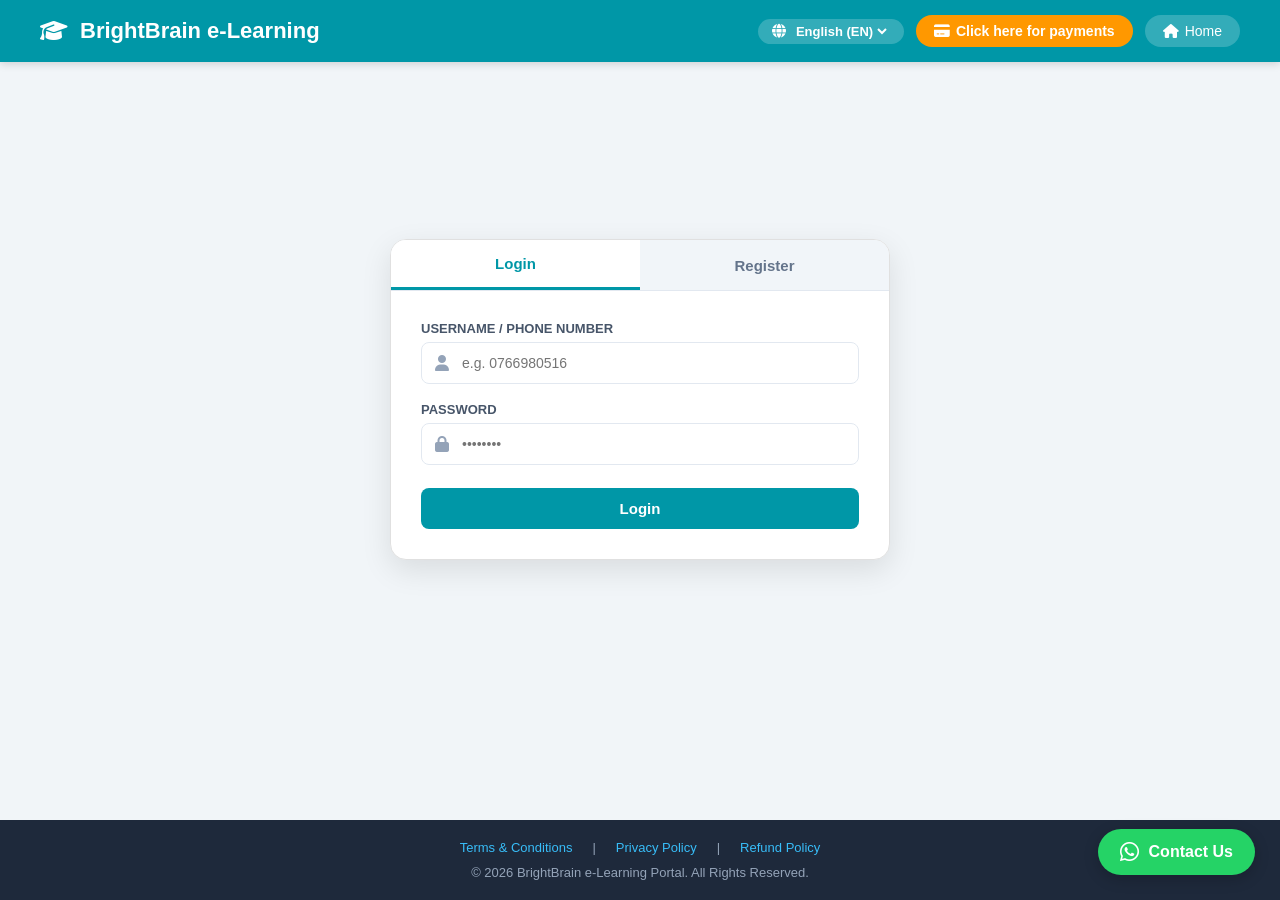
<file: index.html>
<!DOCTYPE html>
<html lang="en">
<head>
    <meta charset="UTF-8">
    <meta name="viewport" content="width=device-width, initial-scale=1.0">
    <title>BrightBrain Learning Management Portal</title>
    <link rel="stylesheet" href="https://cdnjs.cloudflare.com/ajax/libs/font-awesome/6.4.0/css/all.min.css">
    <style>
        :root {
            --primary: #0097a7;
            --primary-dark: #006978;
            --bg-light: #f0f4f8;
            --card-bg: #ffffff;
            --text: #2c3e50;
            --accent: #ff9800;
        }

        * { margin: 0; padding: 0; box-sizing: border-box; font-family: 'Segoe UI', Tahoma, Geneva, Verdana, sans-serif; }
        body { color: var(--text); min-height: 100vh; position: relative; overflow-x: hidden; display: flex; flex-direction: column; width: 100%; }

        /* Full Screen Background Educational Slideshow */
        .bg-slideshow {
            position: fixed;
            top: 0;
            left: 0;
            width: 100vw;
            height: 100vh;
            z-index: -2;
            background-size: cover;
            background-position: center;
            background-repeat: no-repeat;
            transition: background-image 1.2s ease-in-out;
        }
        .bg-overlay {
            position: fixed;
            top: 0;
            left: 0;
            width: 100vw;
            height: 100vh;
            z-index: -1;
            background: rgba(240, 244, 248, 0.88);
        }

        @keyframes pulse-blink {
            0% { transform: scale(1); opacity: 1; }
            50% { transform: scale(1.15); opacity: 0.7; }
            100% { transform: scale(1); opacity: 1; }
        }

        .blink-icon {
            animation: pulse-blink 1.8s infinite ease-in-out;
            display: inline-block;
        }

        /* Full Width Header / Navbar */
        header { 
            background-color: var(--primary); 
            color: white; 
            padding: 15px 40px; 
            display: flex; 
            justify-content: space-between; 
            align-items: center; 
            box-shadow: 0 2px 8px rgba(0,0,0,0.15); 
            flex-wrap: wrap; 
            gap: 15px; 
            z-index: 10; 
            position: relative; 
            width: 100%;
        }
        .logo-title { display: flex; align-items: center; gap: 12px; font-size: 22px; font-weight: bold; cursor: pointer; }
        .nav-actions { display: flex; gap: 12px; align-items: center; flex-wrap: wrap; }
        .btn-header { background: rgba(255,255,255,0.2); border: none; color: white; padding: 8px 18px; border-radius: 20px; cursor: pointer; font-size: 14px; text-decoration: none; display: inline-flex; align-items: center; gap: 6px; }
        .btn-header:hover { background: rgba(255,255,255,0.3); }
        .btn-header-pay { background: #ff9800; color: white; font-weight: bold; }
        .btn-header-pay:hover { background: #e68a00; }

        .lang-select-wrap {
            background: rgba(255,255,255,0.2);
            padding: 4px 14px;
            border-radius: 20px;
            display: inline-flex;
            align-items: center;
            gap: 6px;
            color: white;
            font-size: 14px;
        }
        .lang-select-wrap select {
            background: transparent;
            border: none;
            color: white;
            font-weight: bold;
            font-size: 13px;
            outline: none;
            cursor: pointer;
        }
        .lang-select-wrap select option {
            color: #2c3e50;
            background: white;
        }

        .whatsapp-float {
            position: fixed;
            bottom: 25px;
            right: 25px;
            background-color: #25d366;
            color: #fff;
            border-radius: 50px;
            padding: 12px 22px;
            font-weight: bold;
            display: flex;
            align-items: center;
            gap: 10px;
            box-shadow: 0 4px 15px rgba(0,0,0,0.2);
            text-decoration: none;
            z-index: 1000;
            transition: transform 0.2s;
        }
        .whatsapp-float:hover { transform: scale(1.05); }

        .container { 
            width: 100%; 
            max-width: 100%; 
            margin: 30px 0; 
            padding: 0 40px; 
            flex: 1; 
        }
        .section-title { font-size: 24px; font-weight: bold; margin-bottom: 20px; text-align: center; color: var(--primary-dark); }

        .auth-wrapper { display: flex; justify-content: center; align-items: center; min-height: 75vh; padding: 20px; width: 100%; }
        .auth-card { background: white; width: 100%; max-width: 500px; border-radius: 16px; box-shadow: 0 10px 30px rgba(0,0,0,0.1); border: 1px solid #e0e0e0; overflow: hidden; }
        .auth-tabs { display: flex; background: #f1f5f9; border-bottom: 1px solid #e2e8f0; }
        .auth-tab-btn { flex: 1; padding: 15px; border: none; background: none; font-size: 15px; font-weight: bold; color: #64748b; cursor: pointer; }
        .auth-tab-btn.active { color: var(--primary); background: white; border-bottom: 3px solid var(--primary); }
        .auth-body { padding: 30px; }
        .form-group { margin-bottom: 18px; }
        .form-group label { display: block; font-size: 13px; font-weight: bold; margin-bottom: 6px; color: #475569; }
        .input-wrap { position: relative; }
        .input-wrap i { position: absolute; left: 14px; top: 50%; transform: translateY(-50%); color: #94a3b8; }
        .input-wrap input, .input-wrap select { width: 100%; padding: 12px 14px 12px 40px; border: 1.5px solid #e2e8f0; border-radius: 8px; outline: none; font-size: 14px; background: #fff; }
        .btn-auth { width: 100%; padding: 12px; background: var(--primary); color: white; border: none; border-radius: 8px; font-size: 15px; font-weight: bold; cursor: pointer; margin-top: 5px; }
        .btn-auth:hover { background: var(--primary-dark); }

        .payment-card { background: white; width: 100%; max-width: 650px; margin: 20px auto; padding: 35px; border-radius: 16px; box-shadow: 0 10px 30px rgba(0,0,0,0.1); border: 1px solid #e0e0e0; }
        .fee-badge { background: #e0f2f1; color: var(--primary-dark); padding: 14px; border-radius: 8px; font-size: 18px; font-weight: bold; text-align: center; margin: 15px 0; border: 1px dashed var(--primary); }
        .payment-methods { display: flex; gap: 15px; margin-top: 15px; }
        .pay-option-btn { flex: 1; padding: 15px; border: 1.5px solid #cbd5e1; border-radius: 8px; background: #f8fafc; cursor: pointer; text-align: center; font-weight: bold; font-size: 14px; color: #334155; }
        .pay-option-btn.selected { border-color: var(--primary); background: #e0f7fa; color: var(--primary-dark); }

        .policy-modal { background: white; width: 100%; max-width: 1200px; margin: 20px auto; padding: 40px; border-radius: 16px; box-shadow: 0 10px 30px rgba(0,0,0,0.1); border: 1px solid #e0e0e0; }
        .policy-modal h2 { color: var(--primary-dark); margin-bottom: 15px; border-bottom: 2px solid var(--primary); padding-bottom: 8px; }
        .policy-modal h3 { color: #334155; margin-top: 20px; margin-bottom: 8px; font-size: 16px; }
        .policy-modal p, .policy-modal ul { font-size: 14px; line-height: 1.6; color: #475569; margin-bottom: 12px; }
        .policy-modal ul { padding-left: 20px; }

        .grade-group { margin-bottom: 35px; background: white; padding: 30px; border-radius: 12px; box-shadow: 0 4px 12px rgba(0,0,0,0.05); }
        .grade-grid { display: grid; grid-template-columns: repeat(auto-fill, minmax(120px, 1fr)); gap: 15px; }
        .grade-card { background: #fafafa; border: 1.5px solid #e0e0e0; border-radius: 10px; padding: 20px 10px; text-align: center; cursor: pointer; transition: all 0.25s; }
        .grade-card:hover { border-color: var(--primary); transform: translateY(-4px); box-shadow: 0 6px 15px rgba(0,151,167,0.2); }
        .grade-card i { font-size: 32px; color: var(--primary); margin-bottom: 10px; display: block; }
        .grade-card span { font-size: 15px; font-weight: 600; }

        .breadcrumb { display: flex; align-items: center; gap: 8px; margin-bottom: 20px; font-size: 14px; color: #666; background: white; padding: 15px 25px; border-radius: 8px; box-shadow: 0 2px 6px rgba(0,0,0,0.05); }
        .breadcrumb a { color: var(--primary); text-decoration: none; font-weight: 600; cursor: pointer; }

        .search-bar-container { margin-bottom: 25px; display: flex; gap: 15px; justify-content: space-between; }
        .search-input-wrap { flex: 1; position: relative; }
        .search-input-wrap i { position: absolute; left: 15px; top: 50%; transform: translateY(-50%); color: #888; }
        .search-input-wrap input { width: 100%; padding: 12px 12px 12px 42px; border: 1px solid #ccc; border-radius: 8px; outline: none; font-size: 14px; }
        
        .subject-grid { display: grid; grid-template-columns: repeat(auto-fill, minmax(280px, 1fr)); gap: 20px; }
        .subject-card { background: white; border-radius: 12px; overflow: hidden; box-shadow: 0 4px 12px rgba(0,0,0,0.08); transition: transform 0.2s, box-shadow 0.2s; cursor: pointer; border: 1px solid #eee; }
        .subject-card:hover { transform: translateY(-5px); box-shadow: 0 8px 20px rgba(0,0,0,0.12); }
        .subject-card-banner { height: 120px; background: linear-gradient(135deg, #0097a7, #00d4b8); display: flex; align-items: center; justify-content: center; color: white; position: relative; }
        .subject-card-banner i { font-size: 50px; opacity: 0.9; }
        .subject-card-body { padding: 18px; }
        .subject-card-body h3 { font-size: 17px; margin-bottom: 8px; color: #2c3e50; }
        .subject-card-body p { font-size: 13px; color: #7f8c8d; }

        .course-layout { display: flex; gap: 25px; align-items: flex-start; width: 100%; }
        .sidebar { width: 300px; background: white; border-radius: 10px; padding: 20px; box-shadow: 0 4px 12px rgba(0,0,0,0.08); }
        .sidebar h4 { font-size: 16px; margin-bottom: 15px; border-bottom: 2px solid var(--primary); padding-bottom: 6px; }
        .sidebar-menu { list-style: none; }
        .sidebar-menu li { padding: 12px 14px; border-radius: 6px; font-size: 14px; color: #555; cursor: pointer; margin-bottom: 6px; display: flex; align-items: center; gap: 10px; }
        .sidebar-menu li:hover, .sidebar-menu li.active { background: #e0f7fa; color: var(--primary-dark); font-weight: 600; }

        .content-area { flex: 1; background: white; border-radius: 10px; padding: 30px; box-shadow: 0 4px 12px rgba(0,0,0,0.08); }
        .course-banner { background: linear-gradient(135deg, #00838f, #00acc1); color: white; padding: 30px; border-radius: 8px; margin-bottom: 20px; display: flex; justify-content: space-between; align-items: center; }
        .course-banner h2 { font-size: 26px; }
        .content-section { margin-top: 25px; }
        .content-section h3 { font-size: 17px; padding: 10px 14px; background: #eceff1; border-left: 4px solid var(--primary); margin-bottom: 15px; border-radius: 0 6px 6px 0; }
        
        .resource-item { display: flex; align-items: center; justify-content: space-between; padding: 14px 18px; border: 1px solid #e0e0e0; border-radius: 8px; margin-bottom: 12px; background: #fafafa; }
        .resource-item-left { display: flex; align-items: center; gap: 12px; font-size: 15px; }
        .resource-item-left i.fa-file-pdf { color: #e53935; font-size: 22px; }
        .resource-item-left i.fa-bullhorn { color: #f57c00; font-size: 22px; }
        .btn-view { background: var(--primary); color: white; border: none; padding: 8px 16px; border-radius: 6px; font-size: 13px; cursor: pointer; text-decoration: none; }

        footer {
            background-color: #1e293b;
            color: #94a3b8;
            padding: 20px;
            text-align: center;
            font-size: 13px;
            margin-top: auto;
            z-index: 10;
            width: 100%;
        }
        .footer-links {
            display: flex;
            justify-content: center;
            gap: 20px;
            margin-bottom: 10px;
            flex-wrap: wrap;
        }
        .footer-links a {
            color: #38bdf8;
            text-decoration: none;
            font-weight: 500;
            cursor: pointer;
        }
        .footer-links a:hover {
            text-decoration: underline;
        }

        .hidden { display: none !important; }

        @media (max-width: 768px) {
            .course-layout { flex-direction: column; }
            .sidebar { width: 100%; }
            .container { padding: 0 15px; }
            header { padding: 15px 20px; }
        }
    </style>
</head>
<body onclick="playClickSound()">

    <div id="bgSlide" class="bg-slideshow"></div>
    <div class="bg-overlay"></div>

    <header>
        <div class="logo-title" onclick="playClickSound(); showAuthView();">
            <i class="fa-solid fa-graduation-cap blink-icon"></i>
            <span>BrightBrain e-Learning</span>
        </div>
        <div class="nav-actions">
            <div class="lang-select-wrap">
                <i class="fa-solid fa-globe blink-icon"></i>
                <select id="langSelect" onchange="playClickSound(); changeLanguage(this.value)">
                    <option value="si">සිංහල (SI)</option>
                    <option value="en" selected>English (EN)</option>
                </select>
            </div>

            <a href="#" onclick="playClickSound(); showPaymentsView()" class="btn-header btn-header-pay">
                <i class="fa-solid fa-credit-card blink-icon"></i> <span id="txtNavPayments">Click here for payments</span>
            </a>

            <a href="#" onclick="playClickSound(); showGradesView()" class="btn-header">
                <i class="fa-solid fa-house blink-icon"></i> <span id="txtNavHome">Home</span>
            </a>
            
            <a href="#" onclick="playClickSound(); logout()" id="logoutBtn" class="btn-header hidden">
                <i class="fa-solid fa-right-from-bracket blink-icon"></i> <span id="txtLogout">Logout</span>
            </a>
        </div>
    </header>

    <a href="https://wa.me/94766980516" target="_blank" class="whatsapp-float" onclick="playClickSound()">
        <i class="fa-brands fa-whatsapp blink-icon" style="font-size: 22px;"></i>
        <span id="txtWhatsAppBtn">Contact Us</span>
    </a>

    <!-- VIEW 1: AUTHENTICATION PAGE -->
    <div id="authView" class="auth-wrapper">
        <div class="auth-card">
            <div class="auth-tabs">
                <button type="button" id="loginTabBtn" class="auth-tab-btn active" onclick="playClickSound(); switchAuthTab('login')">Login</button>
                <button type="button" id="regTabBtn" class="auth-tab-btn" onclick="playClickSound(); switchAuthTab('register')">Register</button>
            </div>

            <div class="auth-body">
                <div id="loginForm">
                    <form onsubmit="handleLogin(event)">
                        <div class="form-group">
                            <label id="lblLoginUser">USERNAME / PHONE NUMBER</label>
                            <div class="input-wrap">
                                <i class="fa-solid fa-user blink-icon"></i>
                                <input type="text" id="loginUser" placeholder="e.g. 0766980516" required>
                            </div>
                        </div>
                        <div class="form-group">
                            <label id="lblLoginPass">PASSWORD</label>
                            <div class="input-wrap">
                                <i class="fa-solid fa-lock blink-icon"></i>
                                <input type="password" id="loginPass" placeholder="••••••••" required>
                            </div>
                        </div>
                        <button type="submit" class="btn-auth" id="btnLogin">Login</button>
                    </form>
                </div>

                <div id="registerForm" class="hidden">
                    <form onsubmit="handleRegister(event)">
                        <div class="form-group">
                            <label id="lblRegName">FULL NAME</label>
                            <div class="input-wrap">
                                <i class="fa-solid fa-id-card blink-icon"></i>
                                <input type="text" id="regName" placeholder="Your full name" required>
                            </div>
                        </div>
                        <div class="form-group">
                            <label id="lblRegPhone">PHONE NUMBER (USERNAME)</label>
                            <div class="input-wrap">
                                <i class="fa-solid fa-phone blink-icon"></i>
                                <input type="tel" id="regPhone" placeholder="07XXXXXXXX" required>
                            </div>
                        </div>
                        <div class="form-group">
                            <label id="lblRegPass">PASSWORD</label>
                            <div class="input-wrap">
                                <i class="fa-solid fa-key blink-icon"></i>
                                <input type="password" id="regPass" placeholder="••••••••" required>
                            </div>
                        </div>
                        <button type="submit" class="btn-auth" id="btnRegister">Register Now</button>
                    </form>
                </div>
            </div>
        </div>
    </div>

    <!-- VIEW 2: CLASS PAYMENTS SECTION -->
    <div id="paymentsView" class="container hidden">
        <div class="payment-card">
            <h2 style="text-align: center; color: var(--primary-dark); margin-bottom: 20px;" id="txtPayTitle">Class Fee Payments</h2>
            
            <form onsubmit="handlePaymentSubmit(event)">
                <div class="form-group">
                    <label id="lblSelectGrade">1. SELECT GRADE / ශ්‍රේණිය තෝරන්න</label>
                    <div class="input-wrap">
                        <i class="fa-solid fa-graduation-cap blink-icon"></i>
                        <select id="payGradeSelect" onchange="updatePaySubjects()" required>
                            <option value="" id="optSelectGrade">-- Select Grade --</option>
                            <option value="Grade 1">Grade 1</option>
                            <option value="Grade 2">Grade 2</option>
                            <option value="Grade 3">Grade 3</option>
                            <option value="Grade 4">Grade 4</option>
                            <option value="Grade 5">Grade 5</option>
                            <option value="Grade 6">Grade 6</option>
                            <option value="Grade 7">Grade 7</option>
                            <option value="Grade 8">Grade 8</option>
                            <option value="Grade 9">Grade 9</option>
                            <option value="Grade 10">Grade 10</option>
                            <option value="Grade 11">Grade 11</option>
                            <option value="Grades 12/13">Grades 12/13</option>
                        </select>
                    </div>
                </div>

                <div class="form-group">
                    <label id="lblSelectSubject">2. SELECT SUBJECT / විෂයය තෝරන්න</label>
                    <div class="input-wrap">
                        <i class="fa-solid fa-book-open blink-icon"></i>
                        <select id="paySubjectSelect" onchange="showPayAmount()" required>
                            <option value="" id="optSelectSub">-- Select Subject --</option>
                        </select>
                    </div>
                </div>

                <div id="amountBox" class="fee-badge hidden">
                    <span id="txtMonthlyFee">Monthly Class Fee:</span> <span style="color: #00838f;">LKR 500.00</span>
                </div>

                <div id="payOptionsSection" class="hidden">
                    <label style="font-size: 12px; font-weight: bold; color: #475569;" id="lblPayOption">3. CHOOSE PAYMENT METHOD</label>
                    <div class="payment-methods">
                        <div class="pay-option-btn selected" id="optBankSlip" onclick="selectPayOption('slip')">
                            <i class="fa-solid fa-file-arrow-up blink-icon"></i><br>
                            <span id="txtOptSlip">Upload Bank Slip</span>
                        </div>
                        <div class="pay-option-btn" id="optOnlinePay" onclick="selectPayOption('online')">
                            <i class="fa-solid fa-credit-card blink-icon"></i><br>
                            <span id="txtOptOnline">Online Payment</span>
                        </div>
                    </div>

                    <div id="slipUploadWrap" class="form-group" style="margin-top: 15px;">
                        <label id="lblUploadSlip">UPLOAD BANK SLIP IMAGE</label>
                        <div class="input-wrap">
                            <i class="fa-solid fa-paperclip blink-icon"></i>
                            <input type="file" id="bankSlipFile" accept="image/*">
                        </div>
                    </div>

                    <div id="onlinePayWrap" class="form-group hidden" style="margin-top: 15px; background: #f8fafc; padding: 15px; border-radius: 8px; border: 1px solid #e2e8f0; text-align: center;">
                        <p style="font-size: 13px; color: #334155;" id="txtOnlineNotice"><i class="fa-solid fa-lock" style="color: #10b981;"></i> Secure Payment Gateway (Visa / Master Card via PayHere)</p>
                    </div>

                    <button type="submit" class="btn-auth" style="background: #10b981;" id="btnSubmitPayment">Proceed Payment</button>
                </div>
            </form>
        </div>
    </div>

    <!-- POLICY VIEW 1: TERMS AND CONDITIONS -->
    <div id="termsView" class="container hidden">
        <div class="policy-modal">
            <h2>Terms and Conditions</h2>
            <p>Welcome to BrightBrain e-Learning. These Terms and Conditions govern your use of our website and the purchase and access of educational courses and learning materials from our platform[cite: 9]. By accessing and using our website, you agree to comply with these terms[cite: 9].</p>
            
            <h3>Use of the Website</h3>
            <ul>
                <li>You must maintain the confidentiality of your account information, including your username and password[cite: 9].</li>
                <li>You agree to provide accurate and current information during registration and checkout[cite: 9].</li>
                <li>You may not use our website for any unlawful or unauthorized purposes[cite: 9].</li>
            </ul>

            <h3>Course Pricing & Service Fee</h3>
            <ul>
                <li>All course fees are clearly listed on the payment portal (Standard fee: LKR 500.00 per month per subject).</li>
                <li>Prices are subject to change with prior notice to registered students[cite: 9].</li>
            </ul>

            <h3>Intellectual Property</h3>
            <p>All study packs, videos, tutes, and materials provided on BrightBrain e-Learning are protected by copyright laws and remain the property of BrightBrain e-Learning. You may not reproduce, distribute, or modify any content without prior written consent[cite: 7].</p>

            <h3>Limitation of Liability</h3>
            <p>In no event shall BrightBrain e-Learning be liable for any indirect or consequential damages arising out of your use of our platform[cite: 7].</p>
        </div>
    </div>

    <!-- POLICY VIEW 2: PRIVACY POLICY -->
    <div id="privacyView" class="container hidden">
        <div class="policy-modal">
            <h2>Privacy Policy</h2>
            <p>At BrightBrain e-Learning, we are committed to protecting the privacy and security of our students' personal information[cite: 11]. This policy outlines how we collect, use, and safeguard your data[cite: 11].</p>
            
            <h3>Information We Collect</h3>
            <ul>
                <li><strong>Personal Identification:</strong> Name, phone number, and email address provided during registration[cite: 11].</li>
                <li><strong>Payment Information:</strong> Necessary billing details and bank slip attachments required to process your course fee payments securely[cite: 11].</li>
            </ul>

            <h3>Use of Information</h3>
            <p>We use your information strictly to provide access to educational modules, verify course fee payments, communicate course updates, and improve our learning services.</p>

            <h3>Information Sharing & Security</h3>
            <p>We respect your privacy. We do not sell or trade your personal information[cite: 10]. Trusted payment processors (such as PayHere) handle payment verification securely adhering to industry data security standards[cite: 10, 11].</p>
        </div>
    </div>

    <!-- POLICY VIEW 3: REFUND POLICY (PAYHERE APPROVED MANDATORY TEXT) -->
    <div id="refundView" class="container hidden">
        <div class="policy-modal">
            <h2>Refund Policy</h2>
            <p>Thank you for enrolling in BrightBrain e-Learning. We value your satisfaction and strive to provide the best online learning experience possible[cite: 12].</p>
            
            <h3>Course Fee Refunds</h3>
            <p>If you encounter technical issues accessing your paid course modules or if an erroneous duplicate charge occurs, you are eligible to request a refund within 7 days of the transaction date.</p>

            <h3>Refund Process & Original Payment Media</h3>
            <p style="background: #fef3c7; padding: 12px; border-left: 4px solid #f59e0b; font-weight: 600; color: #92400e;">
                IMPORTANT: Once your refund request is verified and approved, the refund will be credited and issued directly back to the original payment-initiated media/method itself (e.g., original Credit/Debit Card or Bank Account used during the transaction).
            </p>

            <h3>Processing Time</h3>
            <p>Approved refunds will be processed within 5-7 business days after verification[cite: 13].</p>

            <h3>Contact Us</h3>
            <p>If you have any questions regarding payments or refunds, please contact our support team via WhatsApp at +94 76 698 0516[cite: 13].</p>
        </div>
    </div>

    <!-- MAIN LEARNING PORTAL CONTENT -->
    <div class="container hidden" id="portalContent">
        <div id="gradesView">
            <div class="section-title" id="txtTitlePrimary">Primary Education (Grades 1-5)</div>
            <div class="grade-group">
                <div class="grade-grid">
                    <div class="grade-card" onclick="playClickSound(); openSubjectGrid('1 ශ්‍රේණිය', 'Grade 1')"><i class="fa-solid fa-child blink-icon"></i><span id="g1-title">Grade 1</span></div>
                    <div class="grade-card" onclick="playClickSound(); openSubjectGrid('2 ශ්‍රේණිය', 'Grade 2')"><i class="fa-solid fa-pencil blink-icon"></i><span id="g2-title">Grade 2</span></div>
                    <div class="grade-card" onclick="playClickSound(); openSubjectGrid('3 ශ්‍රේණිය', 'Grade 3')"><i class="fa-solid fa-puzzle-piece blink-icon"></i><span id="g3-title">Grade 3</span></div>
                    <div class="grade-card" onclick="playClickSound(); openSubjectGrid('4 ශ්‍රේණිය', 'Grade 4')"><i class="fa-solid fa-book-open blink-icon"></i><span id="g4-title">Grade 4</span></div>
                    <div class="grade-card" onclick="playClickSound(); openSubjectGrid('5 ශ්‍රේණිය', 'Grade 5')"><i class="fa-solid fa-shapes blink-icon"></i><span id="g5-title">Grade 5</span></div>
                </div>
            </div>

            <div class="section-title" id="txtTitleSecondary">Secondary Education (Grades 6-13)</div>
            <div class="grade-group">
                <div class="grade-grid">
                    <div class="grade-card" onclick="playClickSound(); openSubjectGrid('6 ශ්‍රේණිය', 'Grade 6')"><i class="fa-solid fa-atom blink-icon"></i><span id="g6-title">Grade 6</span></div>
                    <div class="grade-card" onclick="playClickSound(); openSubjectGrid('7 ශ්‍රේණිය', 'Grade 7')"><i class="fa-solid fa-flask blink-icon"></i><span id="g7-title">Grade 7</span></div>
                    <div class="grade-card" onclick="playClickSound(); openSubjectGrid('8 ශ්‍රේණිය', 'Grade 8')"><i class="fa-solid fa-microscope blink-icon"></i><span id="g8-title">Grade 8</span></div>
                    <div class="grade-card" onclick="playClickSound(); openSubjectGrid('9 ශ්‍රේණිය', 'Grade 9')"><i class="fa-solid fa-calculator blink-icon"></i><span id="g9-title">Grade 9</span></div>
                    <div class="grade-card" onclick="playClickSound(); openSubjectGrid('10 ශ්‍රේණිය', 'Grade 10')"><i class="fa-solid fa-laptop-code blink-icon"></i><span id="g10-title">Grade 10</span></div>
                    <div class="grade-card" onclick="playClickSound(); openSubjectGrid('11 ශ්‍රේණිය', 'Grade 11')"><i class="fa-solid fa-award blink-icon"></i><span id="g11-title">Grade 11</span></div>
                    <div class="grade-card" onclick="playClickSound(); openSubjectGrid('12/13 ශ්‍රේණිය', 'Grades 12/13')"><i class="fa-solid fa-user-graduate blink-icon"></i><span id="g12-title">Grades 12/13</span></div>
                </div>
            </div>
        </div>

        <div id="subjectsView" class="hidden">
            <div class="breadcrumb">
                <a onclick="playClickSound(); showGradesView()" id="txtBreadcrumbCourses">Courses</a> &gt; <span id="selectedGradeTitle">Grade 6</span>
            </div>

            <div class="search-bar-container">
                <div class="search-input-wrap">
                    <i class="fa-solid fa-magnifying-glass blink-icon"></i>
                    <input type="text" id="subjectSearchInput" onkeyup="filterSubjects()" placeholder="Search Subjects...">
                </div>
            </div>

            <div class="subject-grid" id="subjectGridContainer"></div>
        </div>

        <div id="courseView" class="hidden">
            <div class="breadcrumb">
                <a onclick="playClickSound(); showGradesView()" id="txtBreadcrumbCourses2">Courses</a> &gt; 
                <a onclick="playClickSound(); backToSubjects()" id="breadcrumbGrade">Grade 6</a> &gt; 
                <span id="breadcrumbSubject">Science</span>
            </div>

            <div class="course-layout">
                <div class="sidebar">
                    <h4 id="txtTableOfContents">Table of Contents</h4>
                    <ul class="sidebar-menu">
                        <li class="active"><i class="fa-solid fa-folder blink-icon"></i> <span id="txtSideGeneral">General</span></li>
                        <li onclick="playClickSound()"><i class="fa-solid fa-file-lines blink-icon"></i> <span id="txtSideAssessments">Assessments</span></li>
                        <li onclick="playClickSound()"><i class="fa-solid fa-book blink-icon"></i> <span id="txtSideTextbook">Textbook</span></li>
                        <li onclick="playClickSound()"><i class="fa-solid fa-clipboard-question blink-icon"></i> <span id="txtSideAssignments">Vacation Assignments</span></li>
                    </ul>
                </div>

                <div class="content-area">
                    <div class="course-banner">
                        <div>
                            <h2 id="courseHeading">Science</h2>
                            <p style="margin-top: 5px; opacity: 0.9;" id="txtCourseSub">BrightBrain Online Study Module</p>
                        </div>
                        <i class="fa-solid fa-book-bookmark blink-icon" style="font-size: 50px; opacity: 0.8;"></i>
                    </div>

                    <div class="content-section">
                        <h3 id="txtGeneralSectionTitle">General Section</h3>
                        <div class="resource-item">
                            <div class="resource-item-left">
                                <i class="fa-solid fa-bullhorn blink-icon"></i>
                                <span id="txtAnnouncements">ANNOUNCEMENTS & NEWS FORUM</span>
                            </div>
                            <a href="#" onclick="playClickSound()" class="btn-view" id="btnViewNews">View</a>
                        </div>
                        <div class="resource-item">
                            <div class="resource-item-left">
                                <i class="fa-regular fa-file-pdf blink-icon"></i>
                                <span id="txtSyllabus">Syllabus (New Syllabus)</span>
                            </div>
                            <a href="#" onclick="playClickSound()" class="btn-view">Download PDF</a>
                        </div>
                    </div>

                    <div class="content-section">
                        <h3 id="txtSectionAssessments">Assessments</h3>
                        <div class="resource-item">
                            <div class="resource-item-left">
                                <i class="fa-regular fa-file-pdf blink-icon"></i>
                                <span id="txtAssess1">Module Assessment 01</span>
                            </div>
                            <a href="#" onclick="playClickSound()" class="btn-view">Download PDF</a>
                        </div>
                        <div class="resource-item">
                            <div class="resource-item-left">
                                <i class="fa-regular fa-file-pdf blink-icon"></i>
                                <span id="txtAssess2">Module Assessment 02</span>
                            </div>
                            <a href="#" onclick="playClickSound()" class="btn-view">Download PDF</a>
                        </div>
                    </div>
                </div>
            </div>
        </div>
    </div>

    <footer>
        <div class="footer-links">
            <a onclick="playClickSound(); showPolicyPage('terms');">Terms & Conditions</a> | 
            <a onclick="playClickSound(); showPolicyPage('privacy');">Privacy Policy</a> | 
            <a onclick="playClickSound(); showPolicyPage('refund');">Refund Policy</a>
        </div>
        <div>&copy; 2026 BrightBrain e-Learning Portal. All Rights Reserved.</div>
    </footer>

    <script>
        const bgImages = [
            'https://images.unsplash.com/photo-1523240795612-9a054b0db644?q=80&w=1200&auto=format&fit=crop',
            'https://images.unsplash.com/photo-1509062522246-3755977927d7?q=80&w=1200&auto=format&fit=crop',
            'https://images.unsplash.com/photo-1427504494785-3a9ca7044f45?q=80&w=1200&auto=format&fit=crop',
            'https://images.unsplash.com/photo-1503676260728-1c00da094a0b?q=80&w=1200&auto=format&fit=crop'
        ];
        let currentBgIndex = 0;
        function changeBgSlide() {
            const bgDiv = document.getElementById('bgSlide');
            if (bgDiv && bgImages.length > 0) {
                bgDiv.style.backgroundImage = `url('${bgImages[currentBgIndex]}')`;
                currentBgIndex = (currentBgIndex + 1) % bgImages.length;
            }
        }
        changeBgSlide();
        setInterval(changeBgSlide, 4000);

        let currentLang = 'en';
        let selectedPayMode = 'slip';

        const dict = {
            si: {
                txtNavHome: "මුල් පිටුව",
                txtNavPayments: "ගෙවීම් සඳහා මෙතැන ක්ලික් කරන්න",
                txtLogout: "ලොග් අවුට්",
                txtWhatsAppBtn: "සම්බන්ධ වන්න",
                loginTabBtn: "ඇතුළු වන්න",
                regTabBtn: "ලියාපදිංචිය",
                lblLoginUser: "පරිශීලක නාමය / දුරකථන අංකය",
                lblLoginPass: "මුරපදය",
                btnLogin: "ඇතුළු වන්න",
                lblRegName: "සම්පූර්ණ නම",
                lblRegPhone: "දුරකථන අංකය (පරිශීලක නාමය)",
                lblRegPass: "මුරපදය",
                btnRegister: "ලියාපදිංචි වන්න",
                txtPayTitle: "පන්ති ගාස්තු ගෙවීම් (Fee Payments)",
                lblSelectGrade: "1. ශ්‍රේණිය තෝරන්න (SELECT GRADE)",
                lblSelectSubject: "2. විෂයය තෝරන්න (SELECT SUBJECT)",
                optSelectGrade: "-- ශ්‍රේණිය තෝරන්න --",
                optSelectSub: "-- විෂයය තෝරන්න --",
                txtMonthlyFee: "මාසික පන්ති ගාස්තුව:",
                lblPayOption: "3. ගෙවීම් ක්‍රමය තෝරන්න (CHOOSE METHOD)",
                txtOptSlip: "බැංකු රිසිට්පත Upload කරන්න",
                txtOptOnline: "මාර්ගගත ගෙවීම් (Online)",
                lblUploadSlip: "බැංකු රිසිට්පතේ ඡායාරූපය තෝරන්න",
                btnSubmitPayment: "ගෙවීම ඉදිරිපත් කරන්න",
                txtTitlePrimary: "ප්‍රාථමික අධ්‍යාපනය (1-5 ශ්‍රේණි)",
                txtTitleSecondary: "ද්විතීයික අධ්‍යාපනය (6-13 ශ්‍රේණි)",
                "g1-title": "1 ශ්‍රේණිය",
                "g2-title": "2 ශ්‍රේණිය",
                "g3-title": "3 ශ්‍රේණිය",
                "g4-title": "4 ශ්‍රේණිය",
                "g5-title": "5 ශ්‍රේණිය",
                "g6-title": "6 ශ්‍රේණිය",
                "g7-title": "7 ශ්‍රේණිය",
                "g8-title": "8 ශ්‍රේණිය",
                "g9-title": "9 ශ්‍රේණිය",
                "g10-title": "10 ශ්‍රේණිය",
                "g11-title": "11 ශ්‍රේණිය",
                "g12-title": "12/13 ශ්‍රේණිය",
                txtBreadcrumbCourses: "පාඩම්මාලා",
                txtBreadcrumbCourses2: "පාඩම්මාලා",
                subjectSearchPlaceholder: "විෂයයන් සොයන්න...",
                txtTableOfContents: "අන්තර්ගතය (Table of Contents)",
                txtSideGeneral: "පොදු (General)",
                txtSideAssessments: "ඇගයීම්",
                txtSideTextbook: "පෙළ පොත",
                txtSideAssignments: "නිවාඩු කාලීන පැවරුම්",
                txtCourseSub: "BrightBrain මාර්ගගත අධ්‍යයන මොඩියුලය",
                txtGeneralSectionTitle: "පොදු අංශය (General)",
                txtAnnouncements: "නිවේදන සහ ප්‍රවෘත්ති සංසදය",
                txtSyllabus: "විෂය නිර්දේශය (නව නිර්දේශය)",
                txtSectionAssessments: "ඇගයීම් (Assessments)",
                txtAssess1: "මොඩියුල ඇගයීම 01",
                txtAssess2: "මොඩියුල ඇගයීම 02",
                btnViewNews: "බලන්න"
            },
            en: {
                txtNavHome: "Home",
                txtNavPayments: "Click here for payments",
                txtLogout: "Logout",
                txtWhatsAppBtn: "Contact Us",
                loginTabBtn: "Login",
                regTabBtn: "Register",
                lblLoginUser: "USERNAME / PHONE NUMBER",
                lblLoginPass: "PASSWORD",
                btnLogin: "Login",
                lblRegName: "FULL NAME",
                lblRegPhone: "PHONE NUMBER (USERNAME)",
                lblRegPass: "PASSWORD",
                btnRegister: "Register Now",
                txtPayTitle: "Class Fee Payments",
                lblSelectGrade: "1. SELECT GRADE",
                lblSelectSubject: "2. SELECT SUBJECT",
                optSelectGrade: "-- Select Grade --",
                optSelectSub: "-- Select Subject --",
                txtMonthlyFee: "Monthly Class Fee:",
                lblPayOption: "3. CHOOSE PAYMENT METHOD",
                txtOptSlip: "Upload Bank Slip",
                txtOptOnline: "Online Payment",
                lblUploadSlip: "UPLOAD BANK SLIP IMAGE",
                btnSubmitPayment: "Proceed Payment",
                txtTitlePrimary: "Primary Education (Grades 1-5)",
                txtTitleSecondary: "Secondary Education (Grades 6-13)",
                "g1-title": "Grade 1",
                "g2-title": "Grade 2",
                "g3-title": "Grade 3",
                "g4-title": "Grade 4",
                "g5-title": "Grade 5",
                "g6-title": "Grade 6",
                "g7-title": "Grade 7",
                "g8-title": "Grade 8",
                "g9-title": "Grade 9",
                "g10-title": "Grade 10",
                "g11-title": "Grade 11",
                "g12-title": "Grades 12/13",
                txtBreadcrumbCourses: "Courses",
                txtBreadcrumbCourses2: "Courses",
                subjectSearchPlaceholder: "Search Subjects...",
                txtTableOfContents: "Table of Contents",
                txtSideGeneral: "General",
                txtSideAssessments: "Assessments",
                txtSideTextbook: "Textbook",
                txtSideAssignments: "Vacation Assignments",
                txtCourseSub: "BrightBrain Online Study Module",
                txtGeneralSectionTitle: "General Section",
                txtAnnouncements: "ANNOUNCEMENTS & NEWS FORUM",
                txtSyllabus: "Syllabus (New Syllabus)",
                txtSectionAssessments: "Assessments",
                txtAssess1: "Module Assessment 01",
                txtAssess2: "Module Assessment 02",
                btnViewNews: "View"
            }
        };

        function changeLanguage(lang) {
            currentLang = lang;
            const d = dict[lang];

            for (let id in d) {
                const el = document.getElementById(id);
                if (el) {
                    if (el.tagName === 'INPUT') {
                        el.placeholder = d[id];
                    } else {
                        el.innerText = d[id];
                    }
                }
            }

            const searchInp = document.getElementById('subjectSearchInput');
            if (searchInp) searchInp.placeholder = d.subjectSearchPlaceholder;

            if (currentActiveGradeSi) {
                renderSubjects(subjectData);
            }
        }

        function playClickSound() {
            try {
                const ctx = new (window.AudioContext || window.webkitAudioContext)();
                const osc = ctx.createOscillator();
                const gain = ctx.createGain();
                osc.type = 'sine';
                osc.frequency.setValueAtTime(600, ctx.currentTime);
                osc.frequency.exponentialRampToValueAtTime(200, ctx.currentTime + 0.05);
                gain.gain.setValueAtTime(0.15, ctx.currentTime);
                gain.gain.exponentialRampToValueAtTime(0.01, ctx.currentTime + 0.05);
                osc.connect(gain);
                gain.connect(ctx.destination);
                osc.start();
                osc.stop(ctx.currentTime + 0.05);
            } catch(e) {}
        }

        function hideAllViews() {
            document.getElementById('authView').classList.add('hidden');
            document.getElementById('paymentsView').classList.add('hidden');
            document.getElementById('portalContent').classList.add('hidden');
            document.getElementById('termsView').classList.add('hidden');
            document.getElementById('privacyView').classList.add('hidden');
            document.getElementById('refundView').classList.add('hidden');
        }

        function showPolicyPage(type) {
            hideAllViews();
            if (type === 'terms') document.getElementById('termsView').classList.remove('hidden');
            if (type === 'privacy') document.getElementById('privacyView').classList.remove('hidden');
            if (type === 'refund') document.getElementById('refundView').classList.remove('hidden');
            window.scrollTo({ top: 0, behavior: 'smooth' });
        }

        function showPaymentsView() {
            hideAllViews();
            document.getElementById('paymentsView').classList.remove('hidden');
        }

        function updatePaySubjects() {
            const grade = document.getElementById('payGradeSelect').value;
            const subSelect = document.getElementById('paySubjectSelect');
            subSelect.innerHTML = `<option value="">${dict[currentLang].optSelectSub}</option>`;

            if (grade) {
                subjectData.forEach(sub => {
                    const name = (currentLang === 'si') ? sub.nameSi : sub.nameEn;
                    const opt = document.createElement('option');
                    opt.value = name;
                    opt.innerText = name;
                    subSelect.appendChild(opt);
                });
            }
            document.getElementById('amountBox').classList.add('hidden');
            document.getElementById('payOptionsSection').classList.add('hidden');
        }

        function showPayAmount() {
            const sub = document.getElementById('paySubjectSelect').value;
            if (sub) {
                document.getElementById('amountBox').classList.remove('hidden');
                document.getElementById('payOptionsSection').classList.remove('hidden');
            } else {
                document.getElementById('amountBox').classList.add('hidden');
                document.getElementById('payOptionsSection').classList.add('hidden');
            }
        }

        function selectPayOption(mode) {
            selectedPayMode = mode;
            document.getElementById('optBankSlip').classList.toggle('selected', mode === 'slip');
            document.getElementById('optOnlinePay').classList.toggle('selected', mode === 'online');

            document.getElementById('slipUploadWrap').classList.toggle('hidden', mode !== 'slip');
            document.getElementById('onlinePayWrap').classList.toggle('hidden', mode !== 'online');
        }

        function handlePaymentSubmit(e) {
            e.preventDefault();
            if (selectedPayMode === 'slip') {
                alert(currentLang === 'si' ? 'ගෙවීම් රිසිට්පත සාර්ථකව Upload විය! Admin අනුමැතියෙන් පසු පන්තිය සක්‍රිය වේ.' : 'Bank slip uploaded successfully! Class will activate after admin approval.');
            } else {
                alert(currentLang === 'si' ? 'Online Payment Gateway (PayHere) වෙත සම්බන්ධ වෙමින් පවතී...' : 'Redirecting to PayHere Online Payment Gateway...');
            }
            showGradesView();
        }

        const subjectData = [
            { nameSi: "මව්බස / සිංහල භාෂාව", nameEn: "Mother Tongue / Sinhala", icon: "fa-feather-pointed", countSi: "පාඩම් 43", countEn: "43 lessons" },
            { nameSi: "ගණිතය (Mathematics)", nameEn: "Mathematics", icon: "fa-calculator", countSi: "පාඩම් 90", countEn: "90 lessons" },
            { nameSi: "විද්‍යාව (Science)", nameEn: "Science", icon: "fa-flask", countSi: "පාඩම් 154", countEn: "154 lessons" },
            { nameSi: "පරිසරය (ENV)", nameEn: "Environment (ENV)", icon: "fa-leaf", countSi: "පාඩම් 30", countEn: "30 lessons" },
            { nameSi: "බුද්ධ ධර්මය", nameEn: "Buddhism", icon: "fa-dharmachakra", countSi: "පාඩම් 112", countEn: "112 lessons" },
            { nameSi: "ඉංග්‍රීසි භාෂාව (English)", nameEn: "English Language", icon: "fa-language", countSi: "පාඩම් 85", countEn: "85 lessons" },
            { nameSi: "තොරතුරු තාක්ෂණය (ICT)", nameEn: "ICT", icon: "fa-desktop", countSi: "පාඩම් 60", countEn: "60 lessons" }
        ];

        let currentActiveGradeSi = "";
        let currentActiveGradeEn = "";
        let currentActiveGrade = "";

        function switchAuthTab(tab) {
            document.getElementById('loginTabBtn').classList.toggle('active', tab === 'login');
            document.getElementById('regTabBtn').classList.toggle('active', tab === 'register');
            document.getElementById('loginForm').classList.toggle('hidden', tab !== 'login');
            document.getElementById('registerForm').classList.toggle('hidden', tab !== 'register');
        }

        function handleLogin(e) {
            e.preventDefault();
            hideAllViews();
            document.getElementById('portalContent').classList.remove('hidden');
            document.getElementById('logoutBtn').classList.remove('hidden');
            showGradesView();
        }

        function handleRegister(e) {
            e.preventDefault();
            alert(currentLang === 'si' ? "ලියාපදිංචිය සාර්ථකයි! දැන් ඇතුළු වන්න." : "Registration successful! Please login.");
            switchAuthTab('login');
        }

        function logout() {
            hideAllViews();
            document.getElementById('authView').classList.remove('hidden');
            document.getElementById('logoutBtn').classList.add('hidden');
        }

        function showAuthView() {
            logout();
        }

        function showGradesView() {
            hideAllViews();
            document.getElementById('portalContent').classList.remove('hidden');
            document.getElementById('gradesView').classList.remove('hidden');
        }

        function openSubjectGrid(gradeSi, gradeEn) {
            currentActiveGradeSi = gradeSi;
            currentActiveGradeEn = gradeEn;
            currentActiveGrade = (currentLang === 'si') ? gradeSi : gradeEn;

            document.getElementById('selectedGradeTitle').innerText = currentActiveGrade;
            document.getElementById('gradesView').classList.add('hidden');
            document.getElementById('subjectsView').classList.remove('hidden');

            renderSubjects(subjectData);
        }

        function renderSubjects(list) {
            currentActiveGrade = (currentLang === 'si') ? currentActiveGradeSi : currentActiveGradeEn;
            document.getElementById('selectedGradeTitle').innerText = currentActiveGrade;

            const container = document.getElementById('subjectGridContainer');
            container.innerHTML = "";
            list.forEach(sub => {
                const name = (currentLang === 'si') ? sub.nameSi : sub.nameEn;
                const count = (currentLang === 'si') ? sub.countSi : sub.countEn;
                const card = document.createElement('div');
                card.className = 'subject-card';
                card.onclick = () => { playClickSound(); openCourseView(name); };
                card.innerHTML = `
                    <div class="subject-card-banner">
                        <i class="fa-solid ${sub.icon} blink-icon"></i>
                    </div>
                    <div class="subject-card-body">
                        <h3>${name} - ${currentActiveGrade}</h3>
                        <p><i class="fa-regular fa-folder-open blink-icon"></i> ${count}</p>
                    </div>
                `;
                container.appendChild(card);
            });
        }

        function filterSubjects() {
            const query = document.getElementById('subjectSearchInput').value.toLowerCase();
            const filtered = subjectData.filter(s => {
                const name = (currentLang === 'si') ? s.nameSi : s.nameEn;
                return name.toLowerCase().includes(query);
            });
            renderSubjects(filtered);
        }

        function openCourseView(subjectName) {
            document.getElementById('breadcrumbGrade').innerText = currentActiveGrade;
            document.getElementById('breadcrumbSubject').innerText = subjectName;
            document.getElementById('courseHeading').innerText = subjectName + " - " + currentActiveGrade;

            document.getElementById('subjectsView').classList.add('hidden');
            document.getElementById('courseView').classList.remove('hidden');
        }

        function backToSubjects() {
            document.getElementById('courseView').classList.add('hidden');
            document.getElementById('subjectsView').classList.remove('hidden');
        }

        window.onload = function() {
            changeLanguage('en');
        };
    </script>
</body>
</html>
</file>
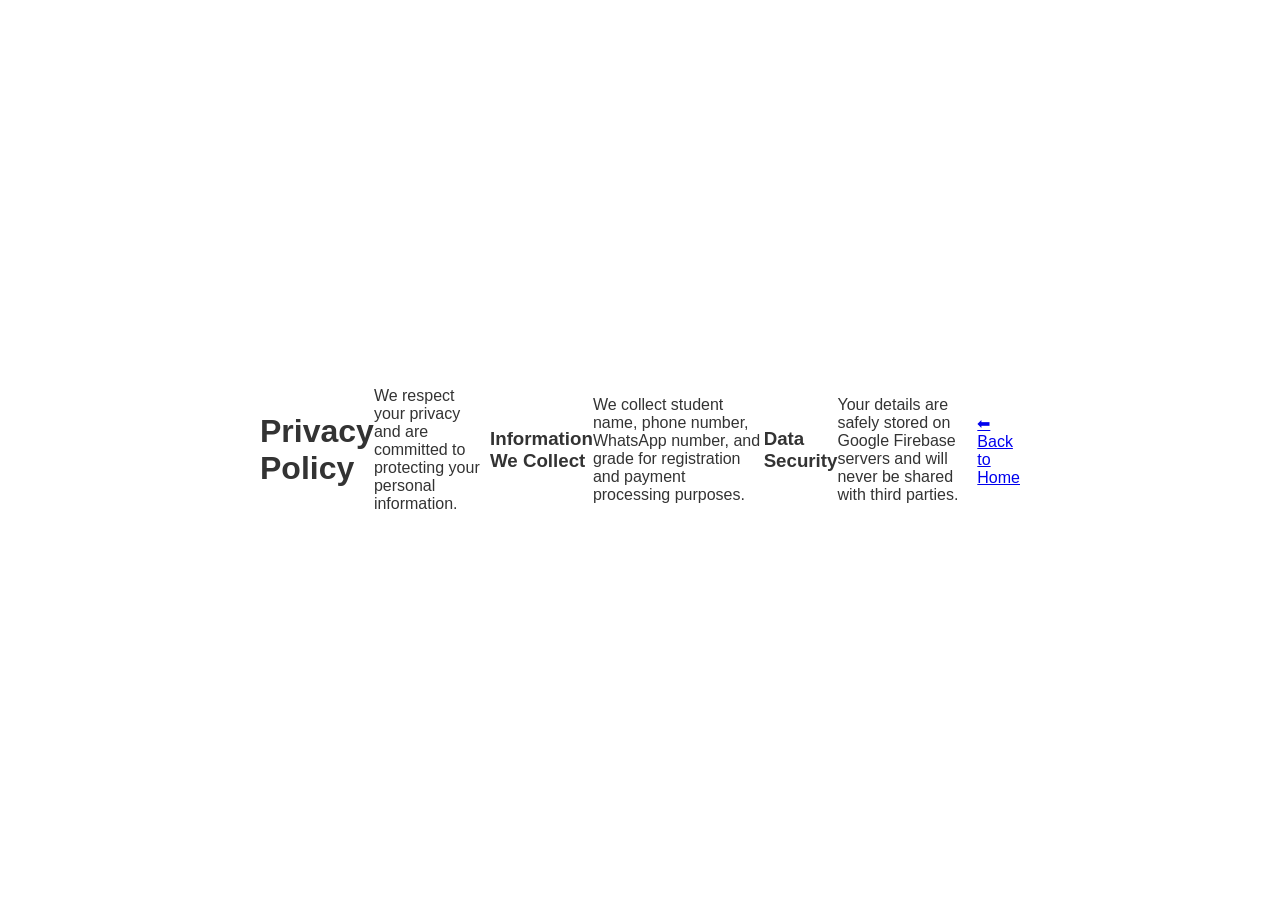
<file: privacy.html>
<!DOCTYPE html>
<html lang="en">
<head>
    <meta charset="UTF-8">
    <title>Privacy Policy</title>
    <link rel="stylesheet" href="style.css">
</head>
<body style="padding: 20px; max-width: 800px; margin: auto; background: #fff; color: #333;">
    <h1>Privacy Policy</h1>
    <p>We respect your privacy and are committed to protecting your personal information.</p>
    <h3>Information We Collect</h3>
    <p>We collect student name, phone number, WhatsApp number, and grade for registration and payment processing purposes.</p>
    <h3>Data Security</h3>
    <p>Your details are safely stored on Google Firebase servers and will never be shared with third parties.</p>
    <p><a href="index.html">⬅ Back to Home</a></p>
</body>
</html>
</file>
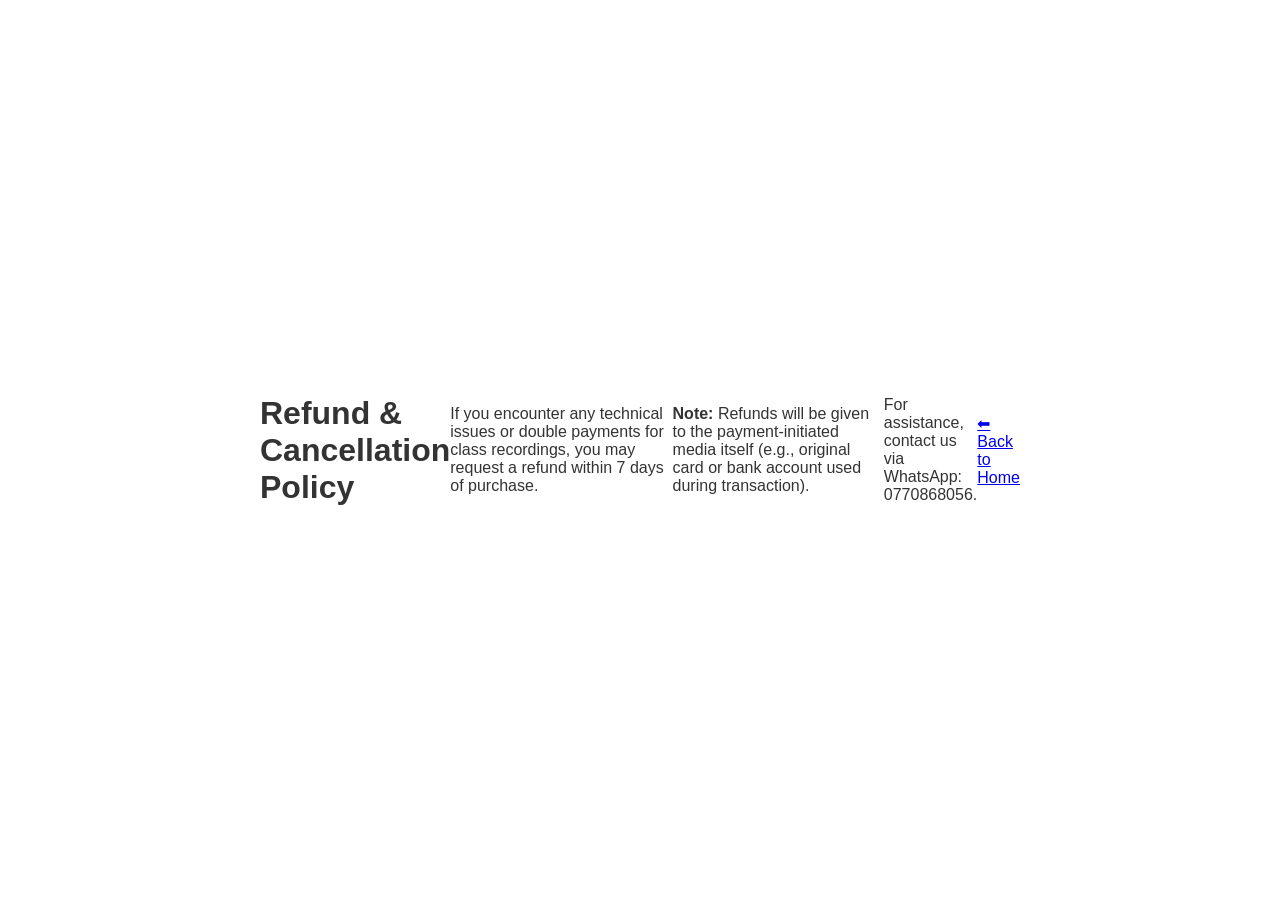
<file: refund.html>
<!DOCTYPE html>
<html lang="en">
<head>
    <meta charset="UTF-8">
    <title>Refund & Cancellation Policy</title>
    <link rel="stylesheet" href="style.css">
</head>
<body style="padding: 20px; max-width: 800px; margin: auto; background: #fff; color: #333;">
    <h1>Refund & Cancellation Policy</h1>
    <p>If you encounter any technical issues or double payments for class recordings, you may request a refund within 7 days of purchase.</p>
    <p><b>Note:</b> Refunds will be given to the payment-initiated media itself (e.g., original card or bank account used during transaction).</p>
    <p>For assistance, contact us via WhatsApp: 0770868056.</p>
    <p><a href="index.html">⬅ Back to Home</a></p>
</body>
</html>
</file>
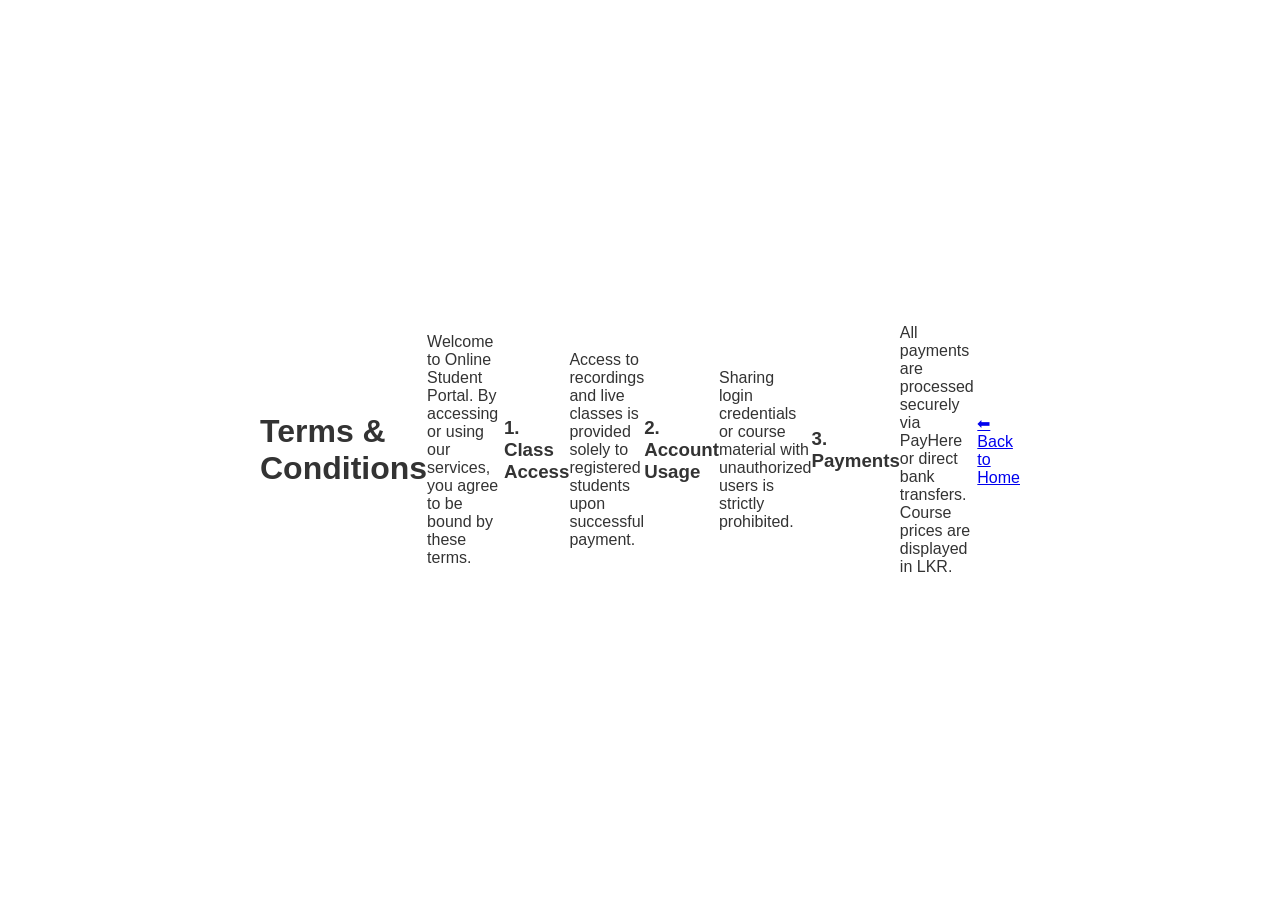
<file: terms.html>
<!DOCTYPE html>
<html lang="en">
<head>
    <meta charset="UTF-8">
    <title>Terms & Conditions</title>
    <link rel="stylesheet" href="style.css">
</head>
<body style="padding: 20px; max-width: 800px; margin: auto; background: #fff; color: #333;">
    <h1>Terms & Conditions</h1>
    <p>Welcome to Online Student Portal. By accessing or using our services, you agree to be bound by these terms.</p>
    <h3>1. Class Access</h3>
    <p>Access to recordings and live classes is provided solely to registered students upon successful payment.</p>
    <h3>2. Account Usage</h3>
    <p>Sharing login credentials or course material with unauthorized users is strictly prohibited.</p>
    <h3>3. Payments</h3>
    <p>All payments are processed securely via PayHere or direct bank transfers. Course prices are displayed in LKR.</p>
    <p><a href="index.html">⬅ Back to Home</a></p>
</body>
</html>
</file>
<file: style.css>
* {
    box-sizing: border-box;
    font-family: 'Segoe UI', Tahoma, Geneva, Verdana, sans-serif;
    margin: 0;
    padding: 0;
}

body {
    background: #f4f6f9;
    display: flex;
    justify-content: center;
    align-items: center;
    min-height: 100vh;
}

.portal-card {
    background: #ffffff;
    padding: 30px;
    border-radius: 12px;
    box-shadow: 0 4px 15px rgba(0, 0, 0, 0.1);
    width: 100%;
    max-width: 400px;
}

.tab-buttons {
    display: flex;
    margin-bottom: 25px;
    border-bottom: 2px solid #e0e0e0;
}

.tab-buttons button {
    flex: 1;
    padding: 12px;
    background: none;
    border: none;
    font-size: 16px;
    font-weight: bold;
    color: #666;
    cursor: pointer;
    transition: 0.3s;
}

.tab-buttons button.active {
    color: #6c5ce7;
    border-bottom: 3px solid #6c5ce7;
}

.form-section h2 {
    margin-bottom: 20px;
    color: #333;
    font-size: 20px;
    text-align: center;
}

.input-group {
    margin-bottom: 15px;
}

.input-group label {
    display: block;
    margin-bottom: 5px;
    font-size: 14px;
    color: #555;
}

.input-group input, .input-group select {
    width: 100%;
    padding: 10px;
    border: 1px solid #ccc;
    border-radius: 6px;
    font-size: 14px;
    outline: none;
}

.input-group input:focus, .input-group select:focus {
    border-color: #6c5ce7;
}

.submit-btn {
    width: 100%;
    padding: 12px;
    background: #6c5ce7;
    color: white;
    border: none;
    border-radius: 6px;
    font-size: 16px;
    font-weight: bold;
    cursor: pointer;
    margin-top: 10px;
    transition: 0.2s;
}

.submit-btn:hover {
    background: #5a4bcf;
}
</file>
